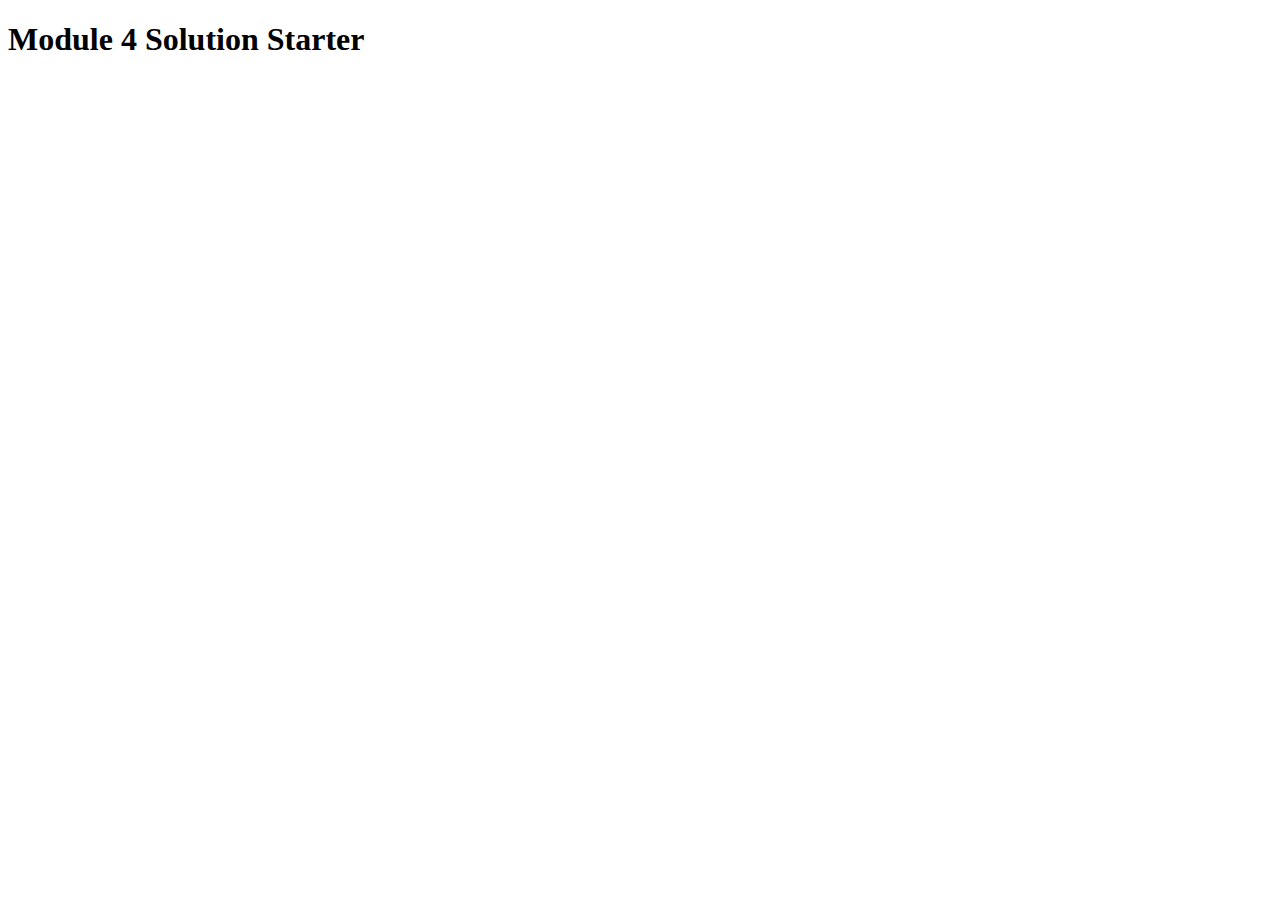
<file: index.html>
<!DOCTYPE html>
<html>
<head>
  <meta charset="utf-8">
  <title>Module 4 Solution Starter</title>
  <script>
    var names = []; // DO NOT REMOVE
  </script>
  <script src="SpeakHello.js"></script>
  <script src="SpeakGoodBye.js"></script>
  <script src="script.js"></script>
</head>
<body>
  <h1>Module 4 Solution Starter</h1>
</body>
</html>
</file>
